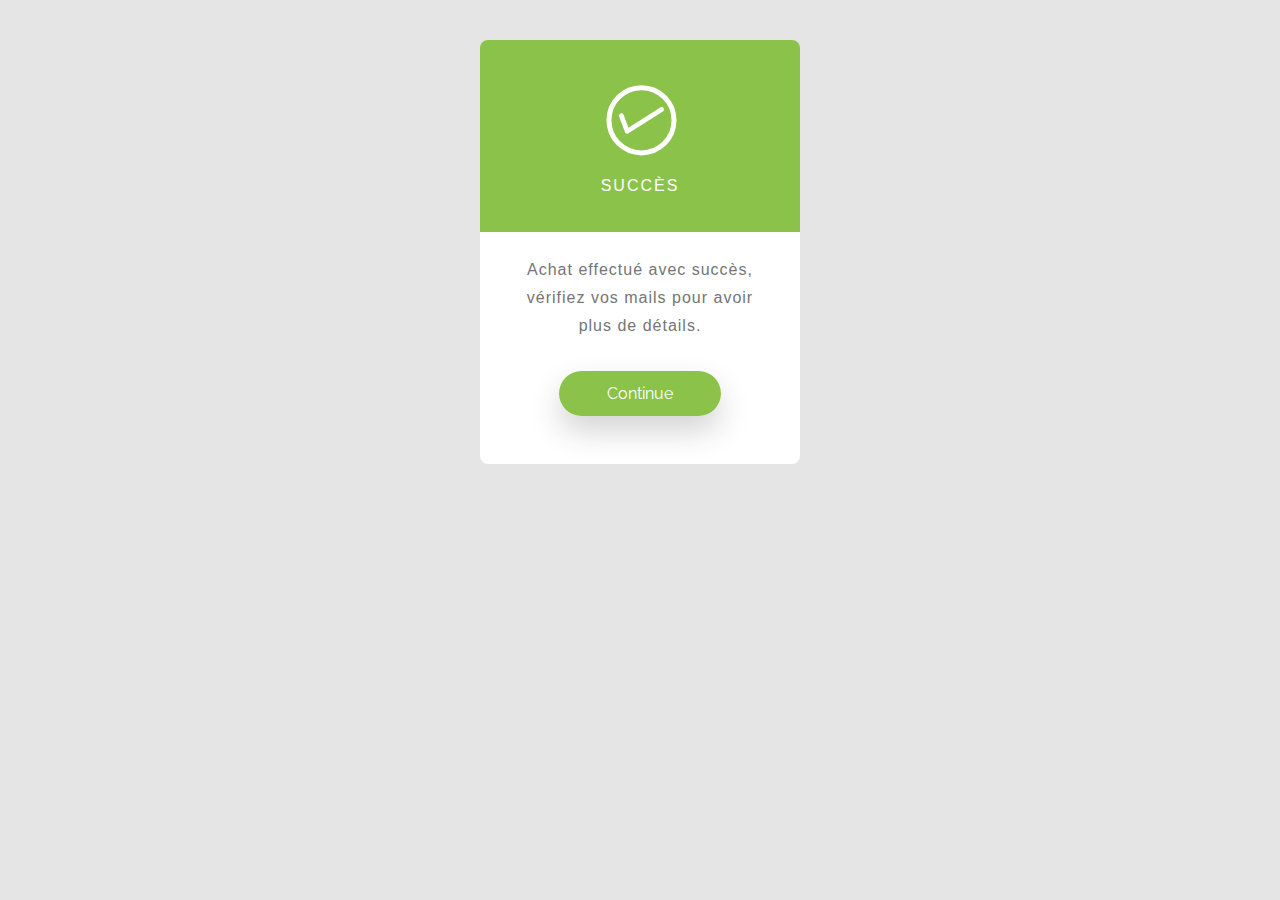
<file: Succes.html>
<!DOCTYPE html>
<html lang="en">
<head>
    <meta charset="UTF-8" />
    <meta http-equiv="X-UA-Compatible" content="IE=edge,chrome=1"> 
    <meta name="viewport" content="width=device-width, initial-scale=1.0"> 
    <title>Succès</title>

    <meta name="author" content="Codeconvey" />
    <!-- Message Box CSS -->
    <link rel="stylesheet" href="css/style.css">
    <!--Only for demo purpose - no need to add.-->
    <link rel="stylesheet" href="css/demo.css" />
	
</head>
<body>
		

<section>
    <div class="rt-container">
          <div class="col-rt-12">
              <div class="Scriptcontent">
              
<!-- partial:index.partial.html -->
<div id='card' class="animated fadeIn">
  <div id='upper-side'>
    <?xml version="1.0" encoding="utf-8"?>
      <!-- Generator: Adobe Illustrator 17.1.0, SVG Export Plug-In . SVG Version: 6.00 Build 0)  -->
      <!DOCTYPE svg PUBLIC "-//W3C//DTD SVG 1.1//EN" "http://www.w3.org/Graphics/SVG/1.1/DTD/svg11.dtd">
      <svg version="1.1" id="checkmark" xmlns="http://www.w3.org/2000/svg" xmlns:xlink="http://www.w3.org/1999/xlink" x="0px" y="0px" xml:space="preserve">
        <path d="M131.583,92.152l-0.026-0.041c-0.713-1.118-2.197-1.447-3.316-0.734l-31.782,20.257l-4.74-12.65
	c-0.483-1.29-1.882-1.958-3.124-1.493l-0.045,0.017c-1.242,0.465-1.857,1.888-1.374,3.178l5.763,15.382
	c0.131,0.351,0.334,0.65,0.579,0.898c0.028,0.029,0.06,0.052,0.089,0.08c0.08,0.073,0.159,0.147,0.246,0.209
	c0.071,0.051,0.147,0.091,0.222,0.133c0.058,0.033,0.115,0.069,0.175,0.097c0.081,0.037,0.165,0.063,0.249,0.091
	c0.065,0.022,0.128,0.047,0.195,0.063c0.079,0.019,0.159,0.026,0.239,0.037c0.074,0.01,0.147,0.024,0.221,0.027
	c0.097,0.004,0.194-0.006,0.292-0.014c0.055-0.005,0.109-0.003,0.163-0.012c0.323-0.048,0.641-0.16,0.933-0.346l34.305-21.865
	C131.967,94.755,132.296,93.271,131.583,92.152z" />
        <circle fill="none" stroke="#ffffff" stroke-width="5" stroke-miterlimit="10" cx="109.486" cy="104.353" r="32.53" />
      </svg>
      <h3 id='status'>
      Succès
    </h3>
  </div>
  <div id='lower-side'>
    <p id='message'>
      Achat effectué avec succès, vérifiez vos mails pour avoir plus de détails.
    </p>
    <a href="index.html" id="contBtn">Continue</a>
  </div>
</div>
<!-- partial -->
    		
           
    		</div>
		</div>
    </div>
</section>
     


    <!-- Analytics -->

	</body>
</html>
</file>
<file: css/style.css>
body {
  background: #1488EA;
}

#card {
  position: relative;
  width: 320px;
  display: block;
  margin: 40px auto;
  text-align: center;
  font-family: 'Source Sans Pro', sans-serif;
}

#upper-side {
  padding: 2em;
  background-color: #8BC34A;
  display: block;
  color: #fff;
  border-top-right-radius: 8px;
  border-top-left-radius: 8px;
}

#checkmark {
  font-weight: lighter;
  fill: #fff;
  margin: -3.5em auto auto 20px;
}

#status {
  font-weight: lighter;
  text-transform: uppercase;
  letter-spacing: 2px;
  font-size: 1em;
  margin-top: -.2em;
  margin-bottom: 0;
}

#lower-side {
  padding: 2em 2em 5em 2em;
  background: #fff;
  display: block;
  border-bottom-right-radius: 8px;
  border-bottom-left-radius: 8px;
}

#message {
  margin-top: -.5em;
  color: #757575;
  letter-spacing: 1px;
}

#contBtn {
  position: relative;
  top: 1.5em;
  text-decoration: none;
  background: #8bc34a;
  color: #fff;
  margin: auto;
  padding: .8em 3em;
  -webkit-box-shadow: 0px 15px 30px rgba(50, 50, 50, 0.21);
  -moz-box-shadow: 0px 15px 30px rgba(50, 50, 50, 0.21);
  box-shadow: 0px 15px 30px rgba(50, 50, 50, 0.21);
  border-radius: 25px;
  -webkit-transition: all .4s ease;
		-moz-transition: all .4s ease;
		-o-transition: all .4s ease;
		transition: all .4s ease;
}

#contBtn:hover {
  -webkit-box-shadow: 0px 15px 30px rgba(50, 50, 50, 0.41);
  -moz-box-shadow: 0px 15px 30px rgba(50, 50, 50, 0.41);
  box-shadow: 0px 15px 30px rgba(50, 50, 50, 0.41);
  -webkit-transition: all .4s ease;
		-moz-transition: all .4s ease;
		-o-transition: all .4s ease;
		transition: all .4s ease;
}
</file>
<file: css/demo.css>
/* ******************************************************
	Author URI: https://codeconvey.com/
	Demo Purpose Only - May not require to add.
	font-family: "Raleway",sans-serif;
*********************************************************/

@import url('https://fonts.googleapis.com/css?family=Raleway:400,500,600,700,800,900');



html {
  box-sizing: border-box;
}
*, *:before, *:after {
  box-sizing: inherit;
}

article, header, section, aside, details, figcaption, figure, footer, header, hgroup, main, nav, section, summary {
    display: block;
}
body {
    background:#e5e5e5 none repeat scroll 0 0;
    color: #222;
    font-size: 100%;
    line-height: 24px;
    margin: 0;
	padding:0;
	font-family: "Raleway",sans-serif;
}
a{
	font-family: "Raleway",sans-serif;
	text-decoration: none;
	outline: none;
}
a:hover, a:focus {
	color: #373e18;
}
section {
    float: left;
    width: 100%;
	padding-bottom:3em;
}
h2 {
    color: #1a0e0e;
    font-size: 26px;
    font-weight: 700;
    margin: 0;
    line-height: normal;
	text-transform:uppercase;
}
h2 span {
    display: block;
    padding: 0;
    font-size: 18px;
    opacity: 0.7;
    margin-top: 5px;
	text-transform:uppercase;
}

#float-right{
	float:right;	
}

/* ******************************************************
	Script Top
*********************************************************/

.ScriptTop {
    background: #fff none repeat scroll 0 0;
    float: left;
    font-size: 0.69em;
    font-weight: 600;
    line-height: 2.2;
    padding: 12px 0;
    text-transform: uppercase;
    width: 100%;
}

/* To Navigation Style 1*/
.ScriptTop ul {
    margin: 24px 0;
    padding: 0;
    text-align: left;
}
.ScriptTop li{
	list-style:none;	
	display:inline-block;
}
.ScriptTop li a {
    background: #6a4aed none repeat scroll 0 0;
    color: #fff;
    display: inline-block;
    font-size: 14px;
    font-weight: 600;
    padding: 5px 18px;
    text-decoration: none;
    text-transform: capitalize;
}
.ScriptTop li a:hover{
	background:#000;
	color:#fff;
}


/* ******************************************************
	Script Header
*********************************************************/

.ScriptHeader {
    float: left;
    width: 100%;
    padding: 2em 0;
}
.rt-heading {
    margin: 0 auto;
	text-align:center;
}
.Scriptcontent{
	line-height:28px;	
}
.ScriptHeader h1{
	font-family: "brandon-grotesque", "Brandon Grotesque", "Source Sans Pro", "Segoe UI", Frutiger, "Frutiger Linotype", "Dejavu Sans", "Helvetica Neue", Arial, sans-serif;
  text-rendering: optimizeLegibility;
  -webkit-font-smoothing: antialiased;
    color: #6a4aed;
    font-size: 26px;
    font-weight: 700;
    margin: 0;
    line-height: normal;

}
.ScriptHeader h2 {
    color: #312c8f;
    font-size: 20px;
    font-weight: 400;
    margin: 5px 0 0;
    line-height: normal;

}
.ScriptHeader h1 span {
    display: block;
    padding: 0;
    font-size: 22px;
    opacity: 0.7;
    margin-top: 5px;

}
.ScriptHeader span {
    display: block;
    padding: 0;
    font-size: 22px;
    opacity: 0.7;
    margin-top: 5px;
}




/* ******************************************************
	Live Demo
*********************************************************/





/* ******************************************************
	Responsive Grids
*********************************************************/

.rt-container {
	margin: 0 auto;
	padding-left:12px;
	padding-right:12px;
}
.rt-row:before, .rt-row:after {
  display: table;
  line-height: 0;
  content: "";
}

.rt-row:after {
  clear: both;
}
[class^="col-rt-"] {
  box-sizing: border-box;
  -webkit-box-sizing: border-box;
  -moz-box-sizing: border-box;
  -o-box-sizing: border-box;
  -ms-box-sizing: border-box;
  padding: 0 15px;
  min-height: 1px;
  position: relative;
}


@media (min-width: 768px) {
  .rt-container {
    width: 750px;
  }
  [class^="col-rt-"] {
    float: left;
    width: 49.9999999999%;
  }
  .col-rt-6, .col-rt-12 {
    width: 100%;
  }
  
}

@media (min-width: 1200px) {
	.rt-container {
		width: 1170px;
	}
	.col-rt-1 {
		width:16.6%;
	}
	.col-rt-2 {
		width:30.33%;
	}
	.col-rt-3 {
		width:50%;
	}
	.col-rt-4 {
		width: 67.664%;
	}
	.col-rt-5 {
		width: 83.33%;
	}
	

}

@media only screen and (min-width:240px) and (max-width: 768px){
	 .ScriptTop h1, .ScriptTop ul {
		text-align: center;
	}
	.ScriptTop h1{
		margin-top:0;
		margin-bottom:15px;
	}
	.ScriptTop ul{
		 margin-top:12px;		
	}
	
	.ScriptHeader h1,
	.ScriptHeader h2, 
	.scriptnav ul{
		text-align:center;	
	}
	.scriptnav ul{
		 margin-top:12px;		
	}
	#float-right{
		float:none;	
	}
	
}
</file>
